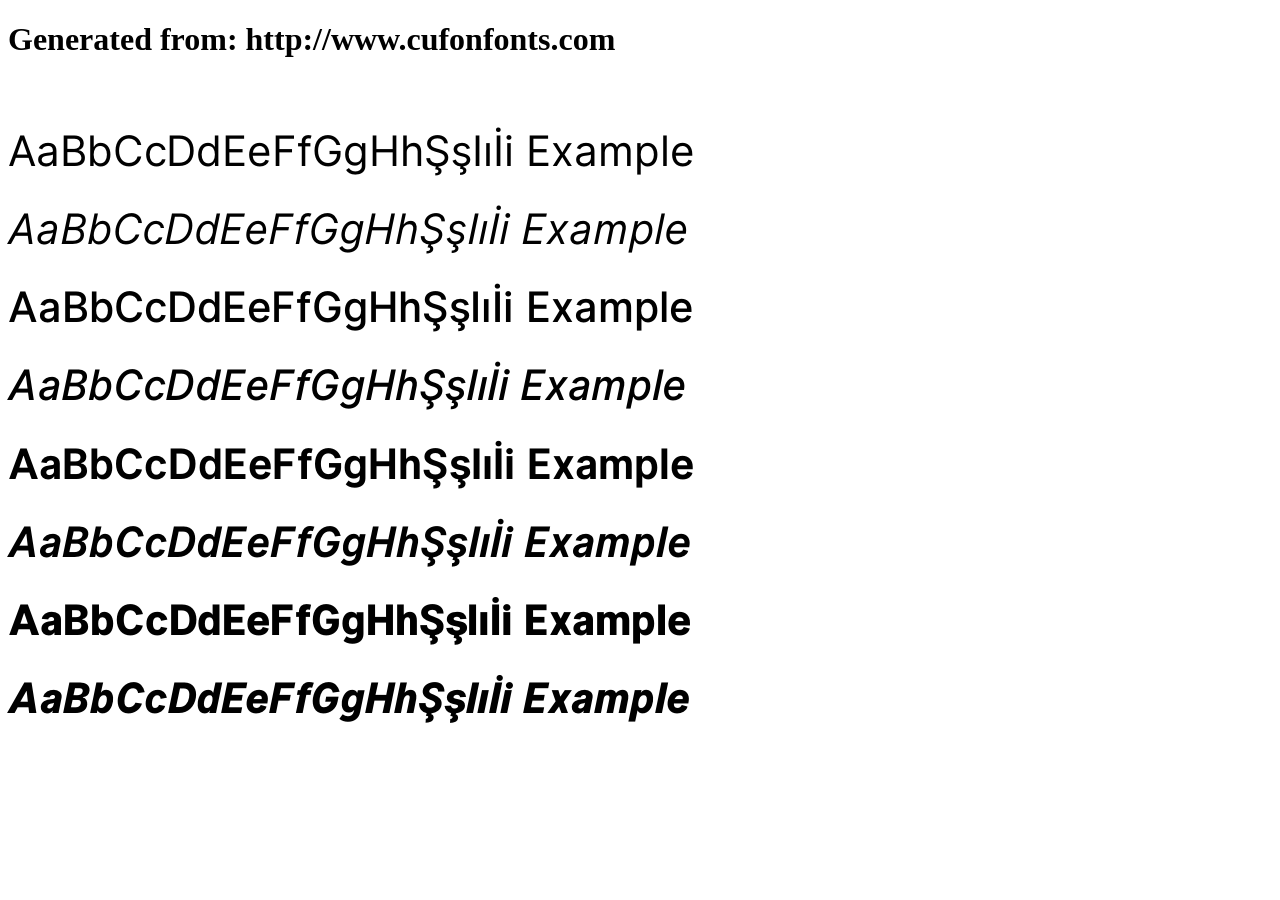
<file: fonts/inter/example.html>
<!DOCTYPE html>
<html xmlns="http://www.w3.org/1999/xhtml">
<head>
    <meta http-equiv="Content-Type" content="text/html; charset=utf-8"/>
    <link rel="stylesheet" type="text/css"
          href="style.css"/>
</head>

<body>

<h1>Generated from: http://www.cufonfonts.com</h1><br/>
<h1 style="font-family:'Inter UI Regular';font-weight:normal;font-size:42px">AaBbCcDdEeFfGgHhŞşIıİi Example</h1>
<h1 style="font-family:'Inter UI Italic';font-weight:normal;font-size:42px">AaBbCcDdEeFfGgHhŞşIıİi Example</h1>
<h1 style="font-family:'Inter UI Medium';font-weight:normal;font-size:42px">AaBbCcDdEeFfGgHhŞşIıİi Example</h1>
<h1 style="font-family:'Inter UI Medium Italic';font-weight:normal;font-size:42px">AaBbCcDdEeFfGgHhŞşIıİi Example</h1>
<h1 style="font-family:'Inter UI Bold';font-weight:normal;font-size:42px">AaBbCcDdEeFfGgHhŞşIıİi Example</h1>
<h1 style="font-family:'Inter UI Bold Italic';font-weight:normal;font-size:42px">AaBbCcDdEeFfGgHhŞşIıİi Example</h1>
<h1 style="font-family:'Inter UI Black';font-weight:normal;font-size:42px">AaBbCcDdEeFfGgHhŞşIıİi Example</h1>
<h1 style="font-family:'Inter UI Black Italic';font-weight:normal;font-size:42px">AaBbCcDdEeFfGgHhŞşIıİi Example</h1>


</body>
</html>
</file>
<file: fonts/inter/style.css>
/* #### Generated By: http://www.cufonfonts.com #### */

@font-face {
font-family: 'Inter UI Regular';
font-style: normal;
font-weight: normal;
src: local('Inter UI Regular'), url('Inter-UI-Regular.woff') format('woff');
}


@font-face {
font-family: 'Inter UI Italic';
font-style: normal;
font-weight: normal;
src: local('Inter UI Italic'), url('Inter-UI-Italic.woff') format('woff');
}


@font-face {
font-family: 'Inter UI Medium';
font-style: normal;
font-weight: normal;
src: local('Inter UI Medium'), url('Inter-UI-Medium.woff') format('woff');
}


@font-face {
font-family: 'Inter UI Medium Italic';
font-style: normal;
font-weight: normal;
src: local('Inter UI Medium Italic'), url('Inter-UI-MediumItalic.woff') format('woff');
}


@font-face {
font-family: 'Inter UI Bold';
font-style: normal;
font-weight: normal;
src: local('Inter UI Bold'), url('Inter-UI-Bold.woff') format('woff');
}


@font-face {
font-family: 'Inter UI Bold Italic';
font-style: normal;
font-weight: normal;
src: local('Inter UI Bold Italic'), url('Inter-UI-BoldItalic.woff') format('woff');
}


@font-face {
font-family: 'Inter UI Black';
font-style: normal;
font-weight: normal;
src: local('Inter UI Black'), url('Inter-UI-Black.woff') format('woff');
}


@font-face {
font-family: 'Inter UI Black Italic';
font-style: normal;
font-weight: normal;
src: local('Inter UI Black Italic'), url('Inter-UI-BlackItalic.woff') format('woff');
}
</file>
